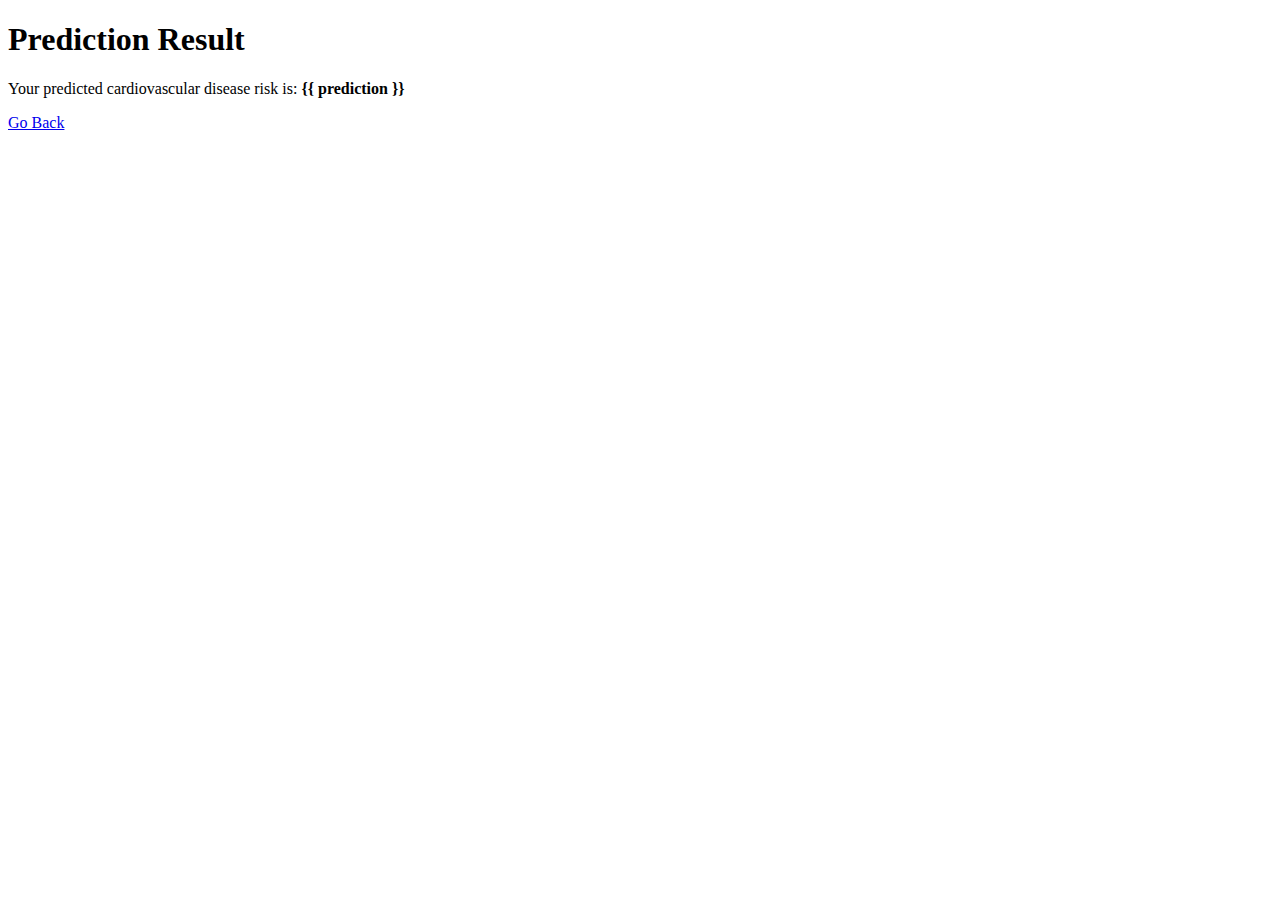
<file: flask/templates/result.html>
<!DOCTYPE html>
<html lang="en">
<head>
    <meta charset="UTF-8">
    <meta name="viewport" content="width=device-width, initial-scale=1.0">
    <title>Prediction Result</title>
</head>
<body>
    <h1>Prediction Result</h1>
    <p>Your predicted cardiovascular disease risk is: <strong>{{ prediction }}</strong></p>
    <a href="/">Go Back</a>
</body>
</html>
</file>
